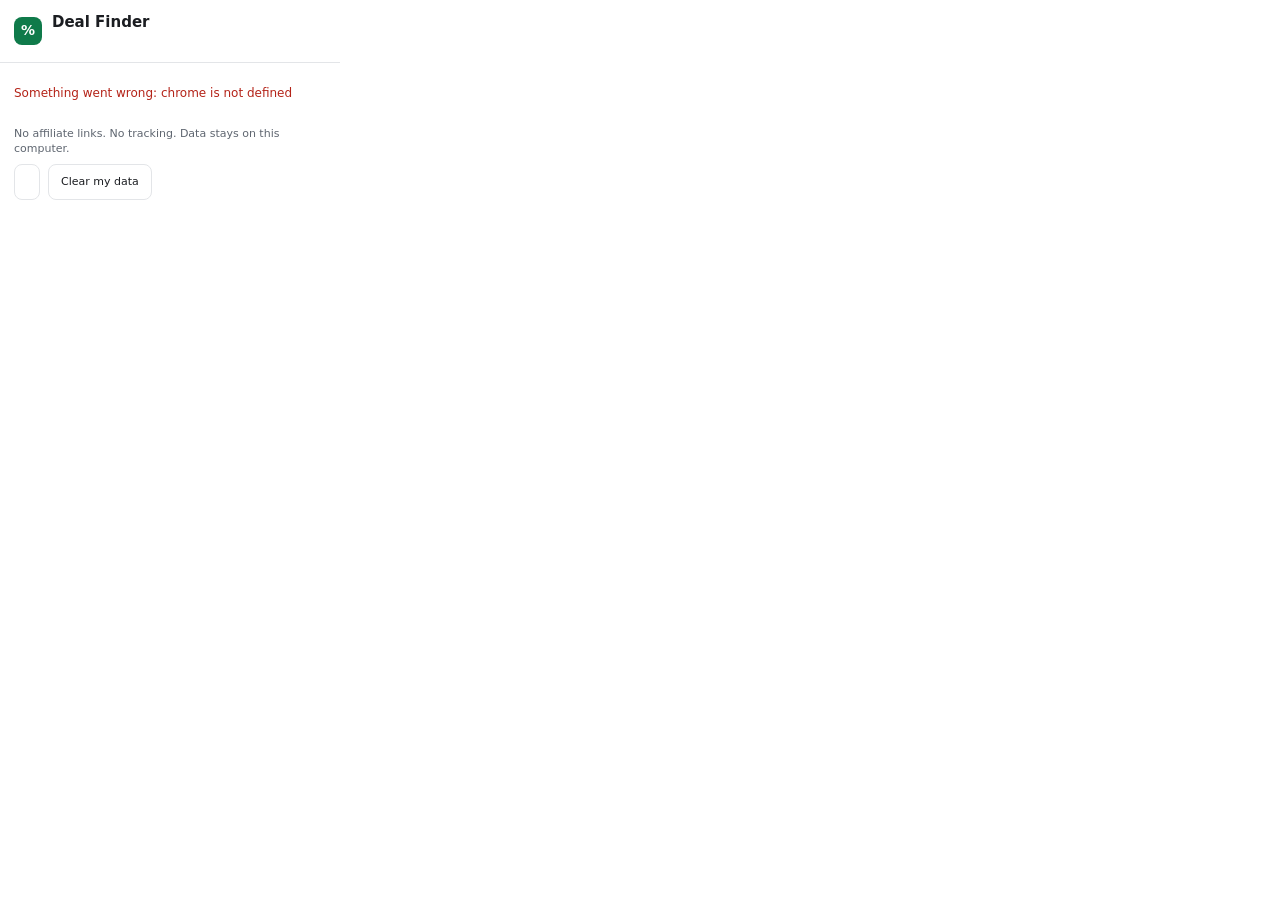
<file: popup/popup.html>
<!doctype html>
<html lang="en">
<head>
  <meta charset="utf-8">
  <title>Deal Finder</title>
  <link rel="stylesheet" href="popup.css">
</head>
<body>
  <header class="head">
    <div class="logo" aria-hidden="true">%</div>
    <div>
      <h1>Deal Finder</h1>
      <p class="sub" id="host">&nbsp;</p>
    </div>
  </header>

  <main id="main">
    <p class="muted pad">Loading…</p>
  </main>

  <footer class="foot">
    <span>No affiliate links. No tracking. Data stays on this computer.</span>
    <div class="row" style="margin-top:8px">
      <button id="pause" class="btn ghost" type="button"></button>
      <button id="clear" class="btn ghost" type="button">Clear my data</button>
    </div>
    <p id="footMsg" class="muted" role="status" style="margin:6px 0 0"></p>
  </footer>
  <script src="popup.js"></script>
</body>
</html>
</file>
<file: popup/popup.css>
:root {
  --bg: #ffffff; --fg: #1b1d21; --muted: #5f6670; --line: #e3e5e8; --soft: #f3f6f4;
  --accent: #0f7a4a; --accent-fg: #ffffff; --bad: #b42318;
  color-scheme: light dark;
}
@media (prefers-color-scheme: dark) {
  :root { --bg: #1d2024; --fg: #eef0f2; --muted: #a3aab3; --line: #353a40; --soft: #262a2f; --accent: #3ccf8e; --accent-fg: #0b1f15; --bad: #ff8a80; }
}
* { box-sizing: border-box; }
body { margin: 0; width: 340px; background: var(--bg); color: var(--fg); font: 14px/1.4 system-ui, -apple-system, "Segoe UI", Roboto, sans-serif; }
h1 { font-size: 15px; margin: 0; }
h2 { font-size: 12px; text-transform: uppercase; letter-spacing: .04em; color: var(--muted); margin: 0 0 8px; font-weight: 600; }
.head { display: flex; gap: 10px; align-items: center; padding: 12px 14px; border-bottom: 1px solid var(--line); }
.logo { width: 28px; height: 28px; border-radius: 8px; background: var(--accent); color: var(--accent-fg); display: grid; place-items: center; font-weight: 700; }
.sub { margin: 0; color: var(--muted); font-size: 12px; max-width: 260px; overflow: hidden; text-overflow: ellipsis; white-space: nowrap; }
section { padding: 12px 14px; border-bottom: 1px solid var(--line); }
.pad { padding: 14px; margin: 0; }
.muted { color: var(--muted); font-size: 12px; }
.btn { appearance: none; border: 0; width: 100%; padding: 9px 12px; border-radius: 8px; background: var(--accent); color: var(--accent-fg); font: inherit; font-weight: 600; cursor: pointer; }
.btn.ghost { background: transparent; color: var(--fg); border: 1px solid var(--line); font-weight: 500; }
.btn:focus-visible, input:focus-visible, a:focus-visible, .chip button:focus-visible { outline: 2px solid var(--accent); outline-offset: 2px; }
.btn[disabled] { opacity: .55; cursor: default; }
.row { display: flex; gap: 8px; margin-top: 8px; }
input { flex: 1; min-width: 0; padding: 8px 10px; border-radius: 8px; border: 1px solid var(--line); background: var(--bg); color: var(--fg); font: inherit; text-transform: uppercase; }
input::placeholder { text-transform: none; }
.row .btn { width: auto; }
ul { list-style: none; margin: 0; padding: 0; }
li { display: flex; justify-content: space-between; align-items: center; gap: 8px; padding: 6px 0; border-top: 1px solid var(--line); font-size: 13px; }
li:first-child { border-top: 0; }
code { font: 600 12px ui-monospace, SFMono-Regular, Consolas, monospace; }
.src { color: var(--muted); font-size: 11px; text-align: right; }
.good { color: var(--accent); font-weight: 600; }
.bad { color: var(--bad); }
.err { color: var(--bad); font-size: 12px; margin: 8px 0 0; }
.best { background: var(--soft); border-radius: 8px; padding: 8px 10px; margin-bottom: 8px; }
.stats { display: grid; grid-template-columns: repeat(3, 1fr); gap: 6px; margin: 8px 0; }
.stat { background: var(--soft); border-radius: 8px; padding: 6px 8px; }
.stat b { display: block; font-size: 14px; }
.stat span { font-size: 11px; color: var(--muted); }
svg.spark { width: 100%; height: 48px; display: block; }
.links { display: flex; flex-wrap: wrap; gap: 6px; margin-top: 8px; }
.links a { font-size: 12px; color: var(--fg); text-decoration: none; border: 1px solid var(--line); border-radius: 999px; padding: 4px 10px; }
.links a:hover { background: var(--soft); }
.chip { display: inline-flex; align-items: center; gap: 4px; }
.chip button { appearance: none; border: 0; background: none; color: var(--muted); cursor: pointer; font-size: 14px; padding: 0 4px; border-radius: 4px; }
.foot { padding: 10px 14px; color: var(--muted); font-size: 11px; }
@media (prefers-reduced-motion: no-preference) { .btn { transition: opacity .15s ease; } }
.clip { max-width: 160px; overflow: hidden; text-overflow: ellipsis; white-space: nowrap; display: block; color: inherit; }
.undo { position: sticky; bottom: 0; display: flex; justify-content: space-between; align-items: center; gap: 8px; padding: 10px 14px; background: var(--fg); color: var(--bg); font-size: 13px; }
.undo .bad { color: var(--bg); }
.linkbtn { appearance: none; border: 0; background: none; color: inherit; font: inherit; font-weight: 700; text-decoration: underline; cursor: pointer; padding: 2px 4px; }
.linkbtn:focus-visible { outline: 2px solid var(--accent); outline-offset: 2px; }
</file>
